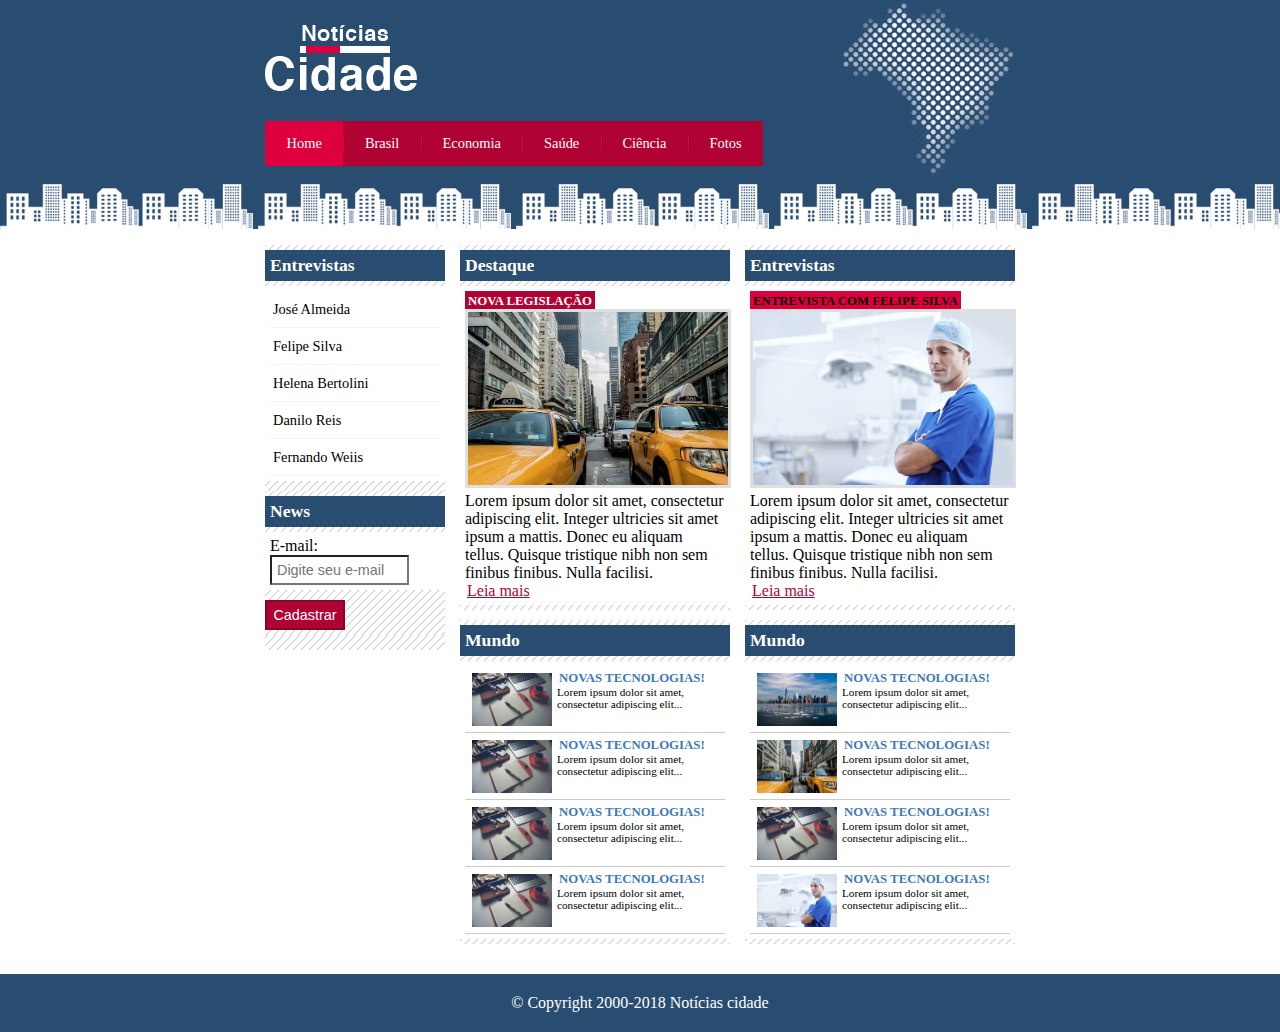
<file: index.html>
<!DOCTYPE html>
<html>
	<head>
		<meta charset="utf-8">
		<meta name="viewport" content="width=device-width, initial-scale=1">
		<link rel="stylesheet" type="text/css" href="css/estilo.css">
		<title>Notícias cidade - seu site de notícias</title>
	</head>
	<body class="home">

		<div id="container"> <!--Inicio container-->
			
			<div id="topo"><!--Inicio topo-->
				<h1 class="logo">Notícias cidade</h1>
				<ul id="navegacao">
					<li class="primeiro"><a id="home"  href="index.html">Home</a></li>
					<li><a id="brasil" href="brasil.html">Brasil</a></li>
					<li><a id="economia" href="economia.html">Economia</a></li>
					<li><a id="saude" href="saude.html">Saúde</a></li>
					<li><a id="ciencia" href="ciencia.html">Ciência</a></li>
					<li><a id="fotos" href="fotos.html">Fotos</a></li>
				</ul>
			</div><!--Fim topo-->

			<div id="conteudo"> <!--Inicio conteudos do site-->
				
				<div id="primario"><!--Inicio primário-->
					<div class="caixa destaque">
						<h2>Destaque</h2>
						<div class="caixa-conteudo">
							
							<h3>Nova Legislação</h3>
							<img class="img-destaque" src="imagens/taxi.jpg" width="100%">
							<p>Lorem ipsum dolor sit amet, consectetur adipiscing elit. Integer ultricies sit amet ipsum a mattis. Donec eu aliquam tellus. Quisque tristique nibh non sem finibus finibus. Nulla facilisi.</p>
							<a href="">Leia mais</a>
							
						</div>
					</div>

					<div class="caixa">
						<h2>Mundo</h2>
						<div class="caixa-conteudo">
							
							<ul id="mundo-lista">
								
								<li>
									<a href="">
										<img src="imagens/tecnologia.jpg" width="80">
										<h3>Novas tecnologias!</h3>
										<p>Lorem ipsum dolor sit amet, consectetur adipiscing elit...</p>
									</a>
								</li>

								<li>
									<a href="">
										<img src="imagens/tecnologia.jpg" width="80">
										<h3>Novas tecnologias!</h3>
										<p>Lorem ipsum dolor sit amet, consectetur adipiscing elit...</p>
									</a>
								</li>

								<li>
									<a href="">
										<img src="imagens/tecnologia.jpg" width="80">
										<h3>Novas tecnologias!</h3>
										<p>Lorem ipsum dolor sit amet, consectetur adipiscing elit...</p>
									</a>
								</li>

								<li>
									<a href="">
										<img src="imagens/tecnologia.jpg" width="80">
										<h3>Novas tecnologias!</h3>
										<p>Lorem ipsum dolor sit amet, consectetur adipiscing elit...</p>
									</a>
								</li>

							</ul>
							
						</div>
					</div>
				</div><!--Fim primário-->

				<div id="secundario"> <!--Inicio secundário-->
					<div class="caixa entrevista">
						<h2>Entrevistas</h2>
						<div class="caixa-conteudo">
							<h3>Entrevista com Felipe Silva</h3>
							<img class="img-destaque" src="imagens/doutor.jpg" width="100%">
							<p>Lorem ipsum dolor sit amet, consectetur adipiscing elit. Integer ultricies sit amet ipsum a mattis. Donec eu aliquam tellus. Quisque tristique nibh non sem finibus finibus. Nulla facilisi.</p>
							<a href="">Leia mais</a>
						</div>

					</div>

					<div class="caixa">
						<h2>Mundo</h2>
						<div class="caixa-conteudo">
							
							<ul id="mundo-lista">
								
								<li>
									<a href="">
										<img src="imagens/cidade.jpg" width="80">
										<h3>Novas tecnologias!</h3>
										<p>Lorem ipsum dolor sit amet, consectetur adipiscing elit...</p>
									</a>
								</li>

								<li>
									<a href="">
										<img src="imagens/taxi.jpg" width="80">
										<h3>Novas tecnologias!</h3>
										<p>Lorem ipsum dolor sit amet, consectetur adipiscing elit...</p>
									</a>
								</li>

								<li>
									<a href="">
										<img src="imagens/tecnologia.jpg" width="80">
										<h3>Novas tecnologias!</h3>
										<p>Lorem ipsum dolor sit amet, consectetur adipiscing elit...</p>
									</a>
								</li>

								<li>
									<a href="">
										<img src="imagens/doutor.jpg" width="80">
										<h3>Novas tecnologias!</h3>
										<p>Lorem ipsum dolor sit amet, consectetur adipiscing elit...</p>
									</a>
								</li>

							</ul>
							
						</div>
					</div>
				</div> <!--Fim secundário-->
				<!--INÍCIO LATERAL-->
				<div id="lateral">
					
					<div class="caixa"> <!--inicio da caixa lateral-->
						<h2>Entrevistas</h2>
						<div class="caixa-conteudo">
							<ul>
								<li>
									<a href="">José Almeida</a>
								</li>
								<li>
									<a href="">Felipe Silva</a>
								</li>
								<li>
									<a href="">Helena Bertolini</a>
								</li>
								<li>
									<a href="">Danilo Reis</a>
								</li>
								<li>
									<a href="">Fernando Weiis</a>
								</li>
							</ul>
						</div>

						<div class="caixa">
							<h2>News</h2>
							<div class="caixa-conteudo">
								<form>
									<div>
										<label for="email">E-mail:</label>
										<input type="text" name="email" id="email" placeholder="Digite seu e-mail">
									</div>
							</div>
										<input class="submit" type="submit" value="Cadastrar">
						</div>
							</form>
						</div>
					</div><!--fim da caixa lateral-->

				</div><!--Fim lateral-->
			</div> <!--Fim conteudos do site-->

		</div> <!--Fim container-->


		<div id="container-rodape" style="clear: both;">
			
			<div id="rodape">
				&copy; Copyright 2000-2018 Notícias cidade
			</div>

		</div>

	</body>
</html>
</file>
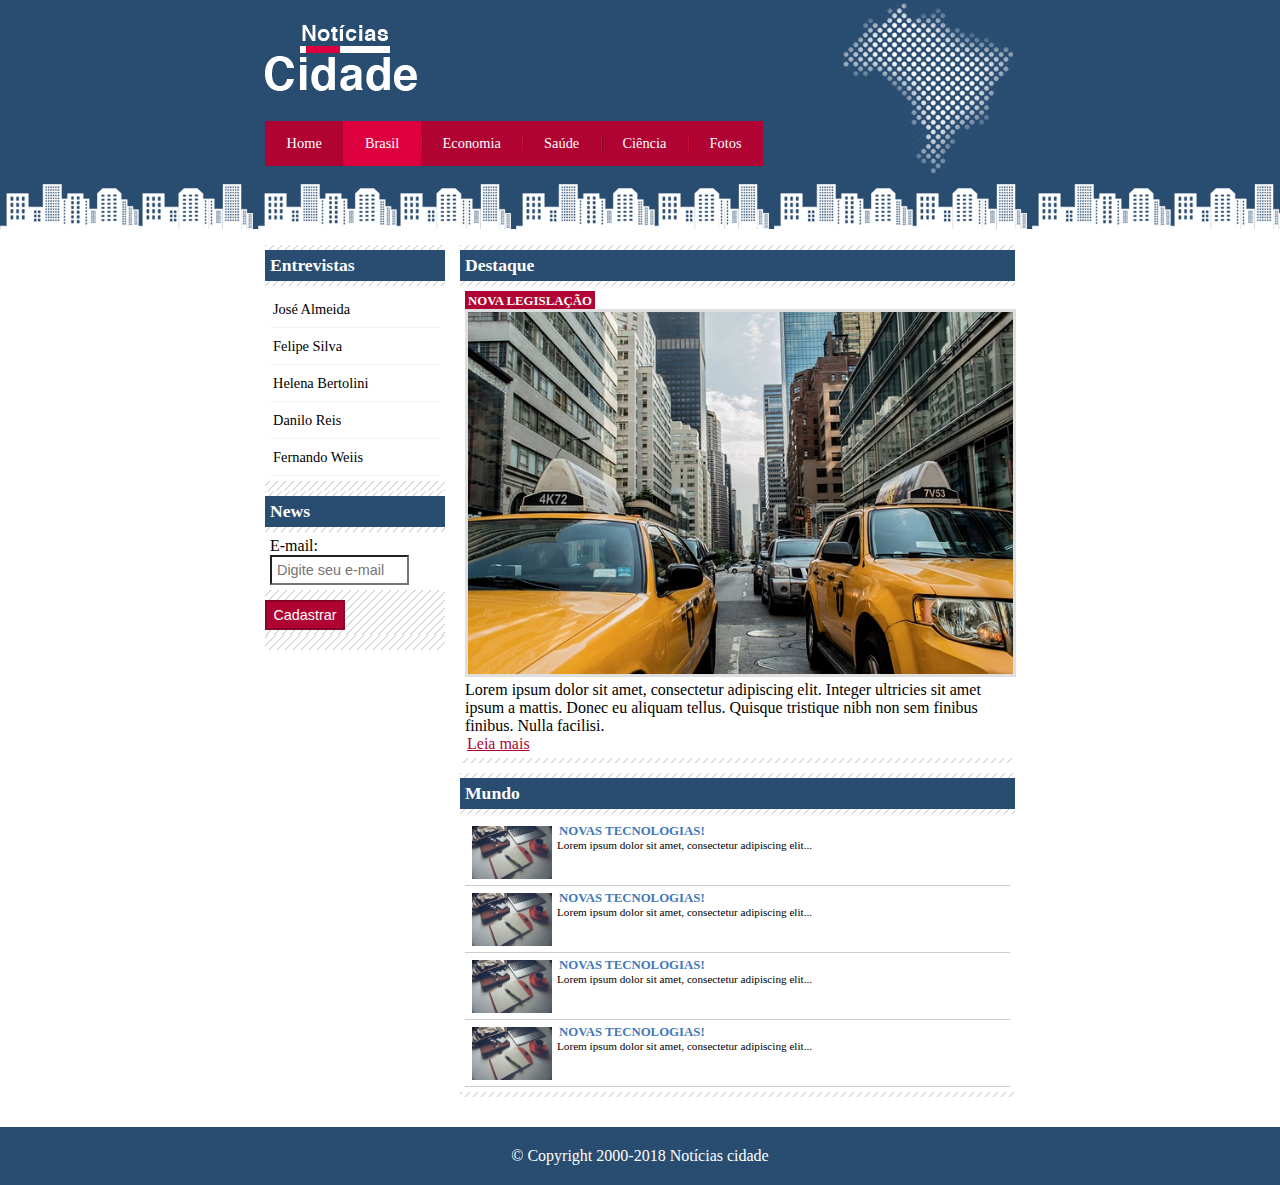
<file: brasil.html>
<!DOCTYPE html>
<html>
	<head>
		<meta charset="utf-8">
		<meta name="viewport" content="width=device-width, initial-scale=1">
		<link rel="stylesheet" type="text/css" href="css/estilo.css">
		<title>Notícias cidade - seu site de notícias</title>
	</head>
	<body id="duas-colunas" class="brasil">

		<div id="container">
			
			<div id="topo">
				<h1 class="logo">Notícias cidade</h1>
				<ul id="navegacao">
					<li class="primeiro"><a id="home"  href="index.html">Home</a></li>
					<li><a id="brasil" href="brasil.html">Brasil</a></li>
					<li><a id="economia" href="economia.html">Economia</a></li>
					<li><a id="saude" href="saude.html">Saúde</a></li>
					<li><a id="ciencia" href="ciencia.html">Ciência</a></li>
					<li><a id="fotos" href="fotos.html">Fotos</a></li>
				</ul>
			</div>

			<div id="conteudo">
				
				<div id="primario">
					<div class="caixa destaque">
						<h2>Destaque</h2>
						<div class="caixa-conteudo">
							
							<h3>Nova Legislação</h3>
							<img class="img-destaque" src="imagens/taxi.jpg" width="100%">
							<p>Lorem ipsum dolor sit amet, consectetur adipiscing elit. Integer ultricies sit amet ipsum a mattis. Donec eu aliquam tellus. Quisque tristique nibh non sem finibus finibus. Nulla facilisi.</p>
							<a href="">Leia mais</a>
							
						</div>
					</div>

					<div class="caixa">
						<h2>Mundo</h2>
						<div class="caixa-conteudo">
							
							<ul id="mundo-lista">
								
								<li>
									<a href="">
										<img src="imagens/tecnologia.jpg" width="80">
										<h3>Novas tecnologias!</h3>
										<p>Lorem ipsum dolor sit amet, consectetur adipiscing elit...</p>
									</a>
								</li>

								<li>
									<a href="">
										<img src="imagens/tecnologia.jpg" width="80">
										<h3>Novas tecnologias!</h3>
										<p>Lorem ipsum dolor sit amet, consectetur adipiscing elit...</p>
									</a>
								</li>

								<li>
									<a href="">
										<img src="imagens/tecnologia.jpg" width="80">
										<h3>Novas tecnologias!</h3>
										<p>Lorem ipsum dolor sit amet, consectetur adipiscing elit...</p>
									</a>
								</li>

								<li>
									<a href="">
										<img src="imagens/tecnologia.jpg" width="80">
										<h3>Novas tecnologias!</h3>
										<p>Lorem ipsum dolor sit amet, consectetur adipiscing elit...</p>
									</a>
								</li>

							</ul>
							
						</div>
					</div>
				</div>

				<!--INÍCIO LATERAL-->
				<div id="lateral">
					
					<div class="caixa">
						<h2>Entrevistas</h2>
						<div class="caixa-conteudo">
							<ul>
								<li>
									<a href="">José Almeida</a>
								</li>
								<li>
									<a href="">Felipe Silva</a>
								</li>
								<li>
									<a href="">Helena Bertolini</a>
								</li>
								<li>
									<a href="">Danilo Reis</a>
								</li>
								<li>
									<a href="">Fernando Weiis</a>
								</li>
							</ul>
						</div>

						<div class="caixa">
							<h2>News</h2>
							<div class="caixa-conteudo">
								<form>
									<div>
										<label for="email">E-mail:</label>
										<input type="text" name="email" id="email" placeholder="Digite seu e-mail">
									</div>
							</div>
										<input class="submit" type="submit" value="Cadastrar">
									</div>
								</form>
						</div>
					</div>

				</div>
			</div>

		</div>

		<div id="container-rodape" style="clear: both;">
			
			<div id="rodape">
				&copy; Copyright 2000-2018 Notícias cidade
			</div>

		</div>

	</body>
</html>
</file>
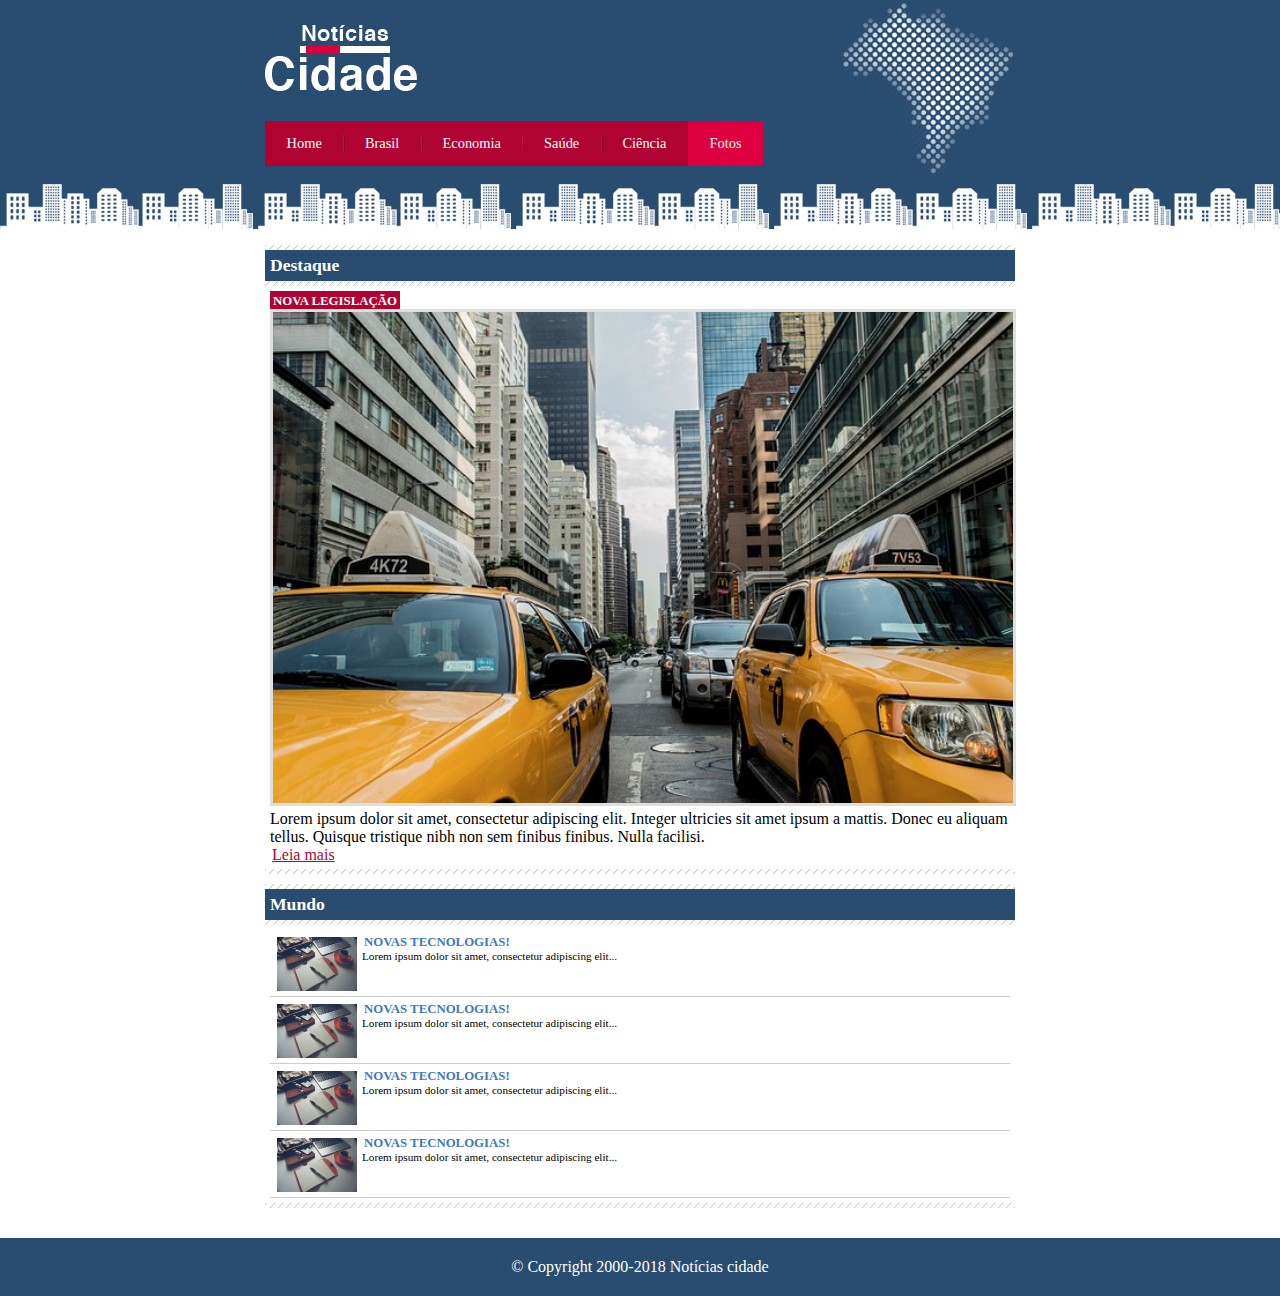
<file: fotos.html>
<!DOCTYPE html>
<html>
	<head>
		<meta charset="utf-8">
		<meta name="viewport" content="width=device-width, initial-scale=1">
		<link rel="stylesheet" type="text/css" href="css/estilo.css">
		<title>Notícias cidade - seu site de notícias</title>
	</head>
	<body id="uma-coluna" class="fotos">

		<div id="container"> <!--Inicio container-->
			
			<div id="topo"><!--Inicio topo-->
				<h1 class="logo">Notícias cidade</h1>
				<ul id="navegacao">
					<li class="primeiro"><a id="home"  href="index.html">Home</a></li>
					<li><a id="brasil" href="brasil.html">Brasil</a></li>
					<li><a id="economia" href="economia.html">Economia</a></li>
					<li><a id="saude" href="saude.html">Saúde</a></li>
					<li><a id="ciencia" href="ciencia.html">Ciência</a></li>
					<li><a id="fotos" href="fotos.html">Fotos</a></li>
				</ul>
			</div><!--Fim topo-->

			<div id="conteudo"> <!--Inicio conteudos do site-->
				
				<div id="primario"><!--Inicio primário-->
					<div class="caixa destaque">
						<h2>Destaque</h2>
						<div class="caixa-conteudo">
							
							<h3>Nova Legislação</h3>
							<img class="img-destaque" src="imagens/taxi.jpg" width="100%">
							<p>Lorem ipsum dolor sit amet, consectetur adipiscing elit. Integer ultricies sit amet ipsum a mattis. Donec eu aliquam tellus. Quisque tristique nibh non sem finibus finibus. Nulla facilisi.</p>
							<a href="">Leia mais</a>
							
						</div>
					</div>

					<div class="caixa">
						<h2>Mundo</h2>
						<div class="caixa-conteudo">
							
							<ul id="mundo-lista">
								
								<li>
									<a href="">
										<img src="imagens/tecnologia.jpg" width="80">
										<h3>Novas tecnologias!</h3>
										<p>Lorem ipsum dolor sit amet, consectetur adipiscing elit...</p>
									</a>
								</li>

								<li>
									<a href="">
										<img src="imagens/tecnologia.jpg" width="80">
										<h3>Novas tecnologias!</h3>
										<p>Lorem ipsum dolor sit amet, consectetur adipiscing elit...</p>
									</a>
								</li>

								<li>
									<a href="">
										<img src="imagens/tecnologia.jpg" width="80">
										<h3>Novas tecnologias!</h3>
										<p>Lorem ipsum dolor sit amet, consectetur adipiscing elit...</p>
									</a>
								</li>

								<li>
									<a href="">
										<img src="imagens/tecnologia.jpg" width="80">
										<h3>Novas tecnologias!</h3>
										<p>Lorem ipsum dolor sit amet, consectetur adipiscing elit...</p>
									</a>
								</li>

							</ul>
							
						</div>
					</div>
				</div><!--Fim primário-->

			</div> <!--Fim conteudos do site-->

		</div> <!--Fim container-->


		<div id="container-rodape" style="clear: both;">
			
			<div id="rodape">
				&copy; Copyright 2000-2018 Notícias cidade
			</div>

		</div>

	</body>
</html>
</file>
<file: css/estilo.css>
* {
	margin: 0;
	padding: 0;
}

body {
	font-family: ;
	background: #fff url(../imagens/fundo.png) repeat-x ;
}

#container {
	width: 750px;
	margin: 0 auto;
}

#topo {
	height: 150px;
	background: url(../imagens/detalhe-topo.png) no-repeat right top;
	padding-top: 25px;
}
.logo {
	width: 152px;
	height: 66px;
	background: url(../imagens/logo.png) no-repeat center;
	text-indent: -3000px;
}

ul {
	margin: 0;
	padding: 0;
	list-style: none;
}

#topo ul {
	background: #b10333;
	margin-top: 30px;
	float: left;
}

#topo ul li {
	float: left;
}

#topo ul a {
	font-size: 0.9em;
	display: block;
	padding: 0.5em 1.5em;
	line-height: 2.1em;
	text-decoration: none;
	color: #fff;
	background: url(../imagens/divisor.png) no-repeat left center;
}

#topo ul .primeiro a {
background: none;
}

#topo ul a:hover {
	color: #69001d;
}

body.home #navegacao a#home, 
body.brasil #navegacao a#brasil, 
body.internacional #navegacao a#internacional, 
body.fotos #navegacao a#fotos 
{
	color: #fff;
	background: #de003e;
	cursor: auto;
}

/*CONFIG LAYOUT DAS TRÊS COLUNAS*/

#conteudo {
	background: #f5f5f5;
	margin-top: 60px;
}

#duas-colunas #primario {
	width: 555px;
}

#uma-coluna #primario {
	width: 750px;
	margin: 0 0 20px 0px;
	}
#primario {
	width: 270px;
	float: left;
	margin: 0 0 20px 195px;
}
#secundario {
	width: 270px;
	float: left;
	margin: 0 0 20px 15px;
}
#lateral {
	width: 180px;
	float: left;
	margin: 0 0 20px -750px;
}

/* CAIXA - LATERAL */

.caixa {
	background: #f3f3f3 url(../imagens/fundo-caixa.png);
	margin: 10px 0;
	padding: 5px 0;
}

.caixa-conteudo {
	background: #fff;
	padding: 5px;
	margin-top: 5px;
}

h2 {
	font-size: 1.1em;
	background: #294c71;
	color: #fff;
	padding: 5px;
}
/*FORMATAR MENUS LATERAIS*/

#lateral ul a {
	font-size: 0.9em;
	padding: 3px;
	display: block;
	line-height: 30px;
	color: #000;
	text-decoration: none;
	border-bottom: 1px solid #f3f3f3;
}
#lateral ul a:hover {
	color: #a1a1a1;
	background: #f9f9 url(../imagens/marcador.png) no-repeat left center;
	padding-left: 20px;
}

label {
	display: block;
	cursor: pointer;
}

input {
	max-width: 125px;
	padding: 5px;
	font-size: 0.9em;
	background-color: #fff;
}
input.submit {
	width: 80px;
	color: #fff;
	background-color: #b10333;
	border: 2px solid #870529;
	margin-top: 10px;r
}
/* FORMATAÇÃO IMAGEM-DESTAQUE */

img.img-destaque { /* Colocando a classe depois, eu teria que adc a classe em todas as imagens para funcionar */
	border: 3px solid #dfdfdf;

}

/*FORMATAÇÃO LINKS CONTEUDOS*/

a:link, a:visited {
	color: #b10333;
	padding: 2px;
}

a:hover {
	color: #e50040;
}

/*FORMATANDO CABEÇALHOS*/

h3 {
	text-transform: uppercase;
	display: inline;
	font-size: 0.8em;
	padding: 3px;
}

.destaque h3 { /* Colocando a classe antes, consigo que todos os h3 dentro de destaque recebam essa formatação */
	background: #b10333;
	color: #fff;
}

.entrevista h3 {
	background: #de003e;

}

/*FORMATAÇÃO LISTA MUNDO*/

#mundo-lista li {
	padding: 2px;
	border-bottom: 1px solid #ccc;
	height: 62px;
}

#mundo-lista li a img {
	float: left;
	margin: 5px;
}

#mundo-lista li a {
	text-decoration: none;
}

#mundo-lista li a h3 {
	font-size: 0.8em;
	padding: 0;
	color: #3e7ab9;
}

#mundo-lista li a p {
	font-size: 0.7em;
	color: #000;
}

#mundo-lista li:hover {
	background: #eee;
	cursor: pointer;
}

/* RODAPÉ */

#container-rodape {
	background: #294c71;
	padding: 20px;
}


#rodape {
	width: 750px;
	margin: 0 auto;
	color: #fff;
	text-align: center;
}
</file>
